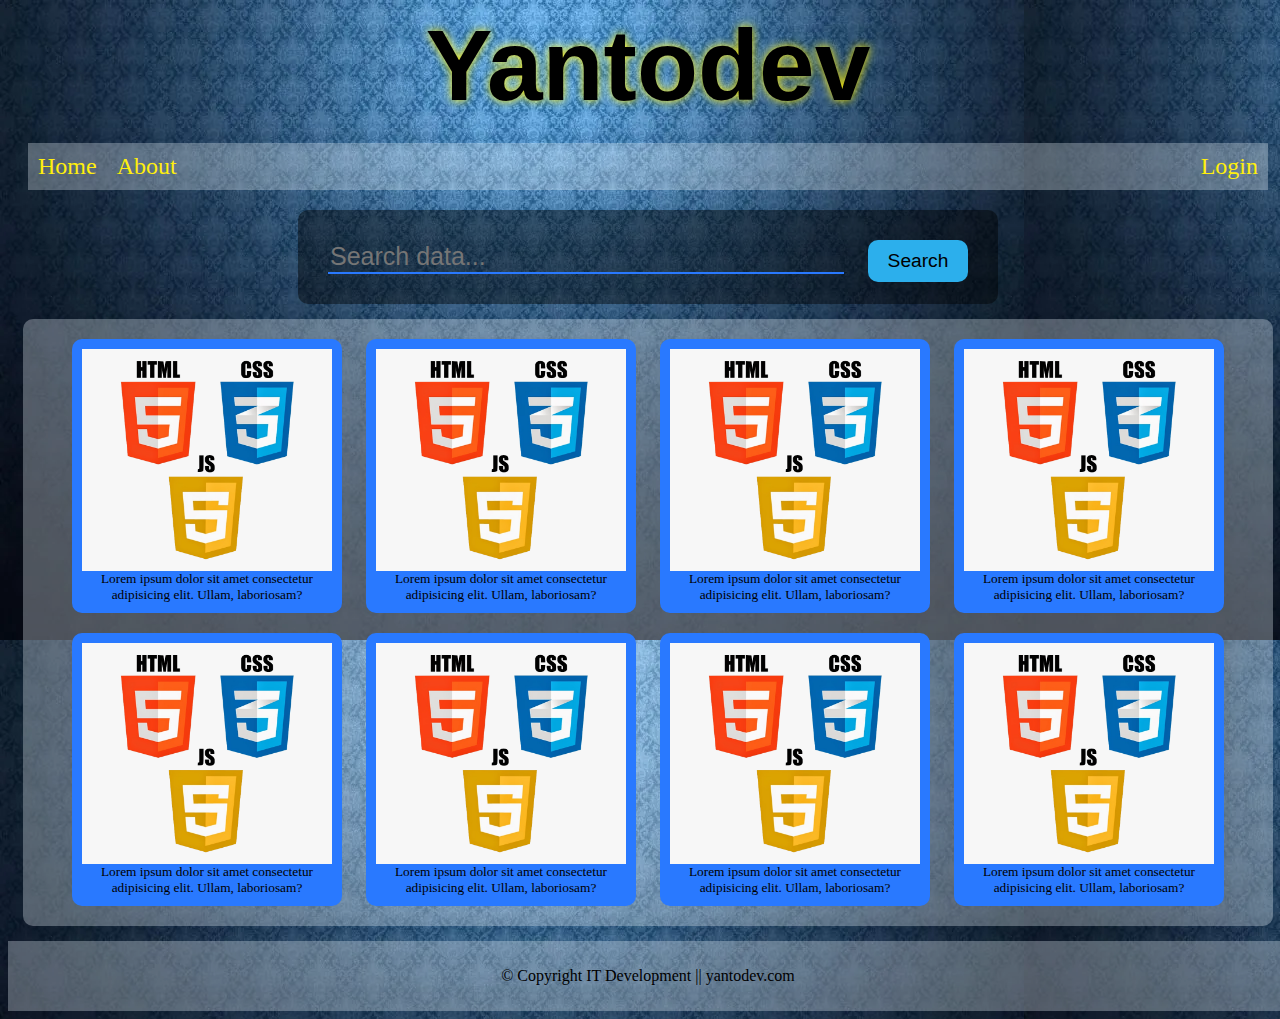
<file: index.html>
<!DOCTYPE html>
<html lang="en">
  <head>
    <meta charset="UTF-8" />
    <meta http-equiv="X-UA-Compatible" content="IE=edge" />
    <meta name="viewport" content="width=device-width, initial-scale=1.0" />
    <link rel="stylesheet" href="assets/css/style.css" />
    <title>Home</title>
  </head>
  <!-- -->
  <body>
    <div class="header">Yantodev</div>
    <div class="navbar">
      <div class="btn-menu">
        <a href="index.html"><div class="menu">Home</div></a>
        <a href="about.html"><div class="menu">About</div></a>
      </div>
      <div class="btn-login">
        <a href="login.html"><div class="menu">Login</div></a>
      </div>
    </div>
    <div class="search-bar">
      <form action="" method="get">
        <input
          type="text"
          name="search"
          id="search"
          placeholder="Search data..."
        />
        <button>Search</button>
      </form>
    </div>
    <div class="body">
      <div class="body-konten">
        <div class="konten">
          <img
            class="image"
            src="assets/img/html-css-javascript-logo.png"
            alt="Logo HTML CSS JS"
          />
          <div class="middle">
            <div class="text">HTML CSS JS</div>
          </div>
          <small
            >Lorem ipsum dolor sit amet consectetur adipisicing elit. Ullam,
            laboriosam?</small
          >
        </div>
        <div class="konten">
          <img
            class="image"
            src="assets/img/html-css-javascript-logo.png"
            alt="Logo HTML CSS JS"
          />
          <div class="middle">
            <div class="text">HTML CSS JS</div>
          </div>
          <small
            >Lorem ipsum dolor sit amet consectetur adipisicing elit. Ullam,
            laboriosam?</small
          >
        </div>
        <div class="konten">
          <img
            class="image"
            src="assets/img/html-css-javascript-logo.png"
            alt="Logo HTML CSS JS"
          />
          <div class="middle">
            <div class="text">HTML CSS JS</div>
          </div>
          <small
            >Lorem ipsum dolor sit amet consectetur adipisicing elit. Ullam,
            laboriosam?</small
          >
        </div>
        <div class="konten">
          <img
            class="image"
            src="assets/img/html-css-javascript-logo.png"
            alt="Logo HTML CSS JS"
          />
          <div class="middle">
            <div class="text">HTML CSS JS</div>
          </div>
          <small
            >Lorem ipsum dolor sit amet consectetur adipisicing elit. Ullam,
            laboriosam?</small
          >
        </div>
        <div class="konten">
          <img
            class="image"
            src="assets/img/html-css-javascript-logo.png"
            alt="Logo HTML CSS JS"
          />
          <div class="middle">
            <div class="text">HTML CSS JS</div>
          </div>
          <small
            >Lorem ipsum dolor sit amet consectetur adipisicing elit. Ullam,
            laboriosam?</small
          >
        </div>
        <div class="konten">
          <img
            class="image"
            src="assets/img/html-css-javascript-logo.png"
            alt="Logo HTML CSS JS"
          />
          <div class="middle">
            <div class="text">HTML CSS JS</div>
          </div>
          <small
            >Lorem ipsum dolor sit amet consectetur adipisicing elit. Ullam,
            laboriosam?</small
          >
        </div>
        <div class="konten">
          <img
            class="image"
            src="assets/img/html-css-javascript-logo.png"
            alt="Logo HTML CSS JS"
          />
          <div class="middle">
            <div class="text">HTML CSS JS</div>
          </div>
          <small
            >Lorem ipsum dolor sit amet consectetur adipisicing elit. Ullam,
            laboriosam?</small
          >
        </div>
        <div class="konten">
          <img
            class="image"
            src="assets/img/html-css-javascript-logo.png"
            alt="Logo HTML CSS JS"
          />
          <div class="middle">
            <div class="text">HTML CSS JS</div>
          </div>
          <small
            >Lorem ipsum dolor sit amet consectetur adipisicing elit. Ullam,
            laboriosam?</small
          >
        </div>
      </div>
    </div>
    <div class="footer">
      <p>&copy; Copyright IT Development ||&nbsp;</p>
      <a href="https://yantodev.github.io/my-portofolio/">yantodev.com</a>
    </div>
    <script src="assets/js/script.js"></script>
  </body>
</html>
</file>
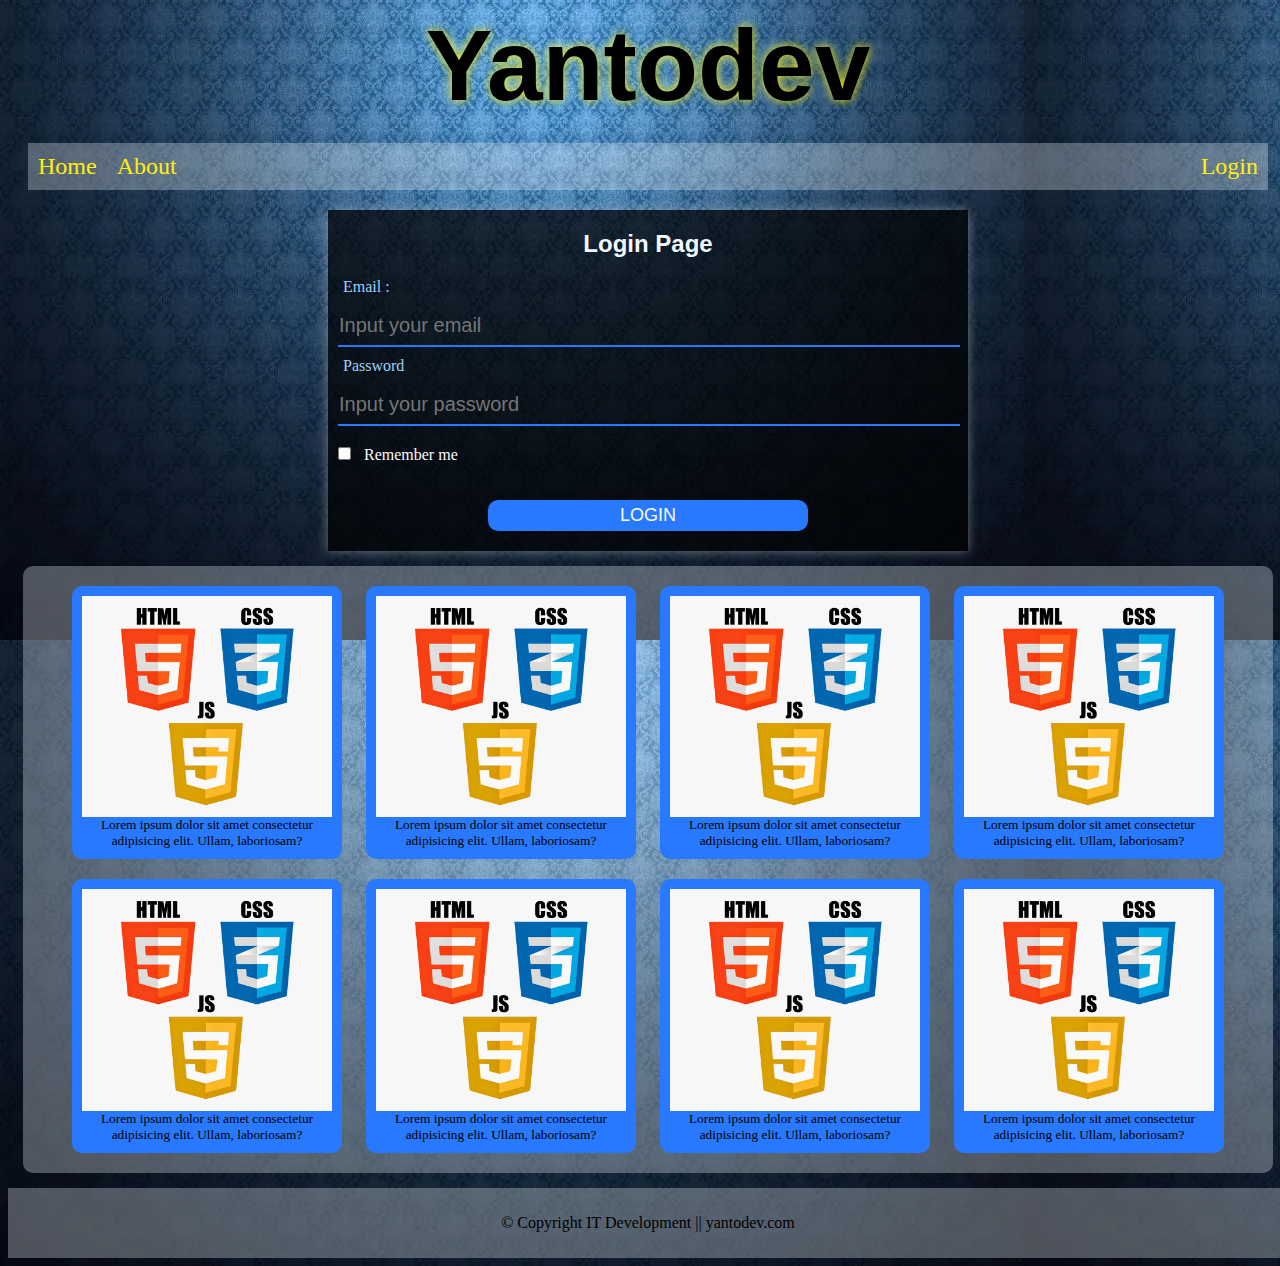
<file: Day 1/index.html>
<!DOCTYPE html>
<html lang="en">
  <head>
    <meta charset="UTF-8" />
    <meta http-equiv="X-UA-Compatible" content="IE=edge" />
    <meta name="viewport" content="width=device-width, initial-scale=1.0" />
    <link rel="stylesheet" href="assets/css/style.css" />
    <title>Day 1</title>
  </head>
  <!-- -->
  <body>
    <div class="header">Yantodev</div>
    <div class="navbar">
      <div class="btn-menu">
        <a href="index.html"><div class="menu">Home</div></a>
        <a href="about.html"><div class="menu">About</div></a>
      </div>
      <div class="btn-login">
        <a href="login.html"><div class="menu">Login</div></a>
      </div>
    </div>
    <div class="login">
      <h2>Login Page</h2>
      <div class="form-login">
        <form action="about.html" method="post">
          <label for="">Email :</label>
          <input
            type="email"
            name="email"
            id="email"
            placeholder="Input your email"
          />
          <label for="">Password</label>
          <input
            type="password"
            name="password"
            id="password"
            placeholder="Input your password"
          />
          <input type="checkbox" /><span> Remember me</span>
          <center><button type="submit">LOGIN</button></center>
        </form>
      </div>
    </div>
    <div class="body">
      <div class="body-konten">
        <div class="konten">
          <img
            class="image"
            src="assets/img/html-css-javascript-logo.png"
            alt="Logo HTML CSS JS"
          />
          <div class="middle">
            <div class="text">HTML CSS JS</div>
          </div>
          <small
            >Lorem ipsum dolor sit amet consectetur adipisicing elit. Ullam,
            laboriosam?</small
          >
        </div>
        <div class="konten">
          <img
            class="image"
            src="assets/img/html-css-javascript-logo.png"
            alt="Logo HTML CSS JS"
          />
          <div class="middle">
            <div class="text">HTML CSS JS</div>
          </div>
          <small
            >Lorem ipsum dolor sit amet consectetur adipisicing elit. Ullam,
            laboriosam?</small
          >
        </div>
        <div class="konten">
          <img
            class="image"
            src="assets/img/html-css-javascript-logo.png"
            alt="Logo HTML CSS JS"
          />
          <div class="middle">
            <div class="text">HTML CSS JS</div>
          </div>
          <small
            >Lorem ipsum dolor sit amet consectetur adipisicing elit. Ullam,
            laboriosam?</small
          >
        </div>
        <div class="konten">
          <img
            class="image"
            src="assets/img/html-css-javascript-logo.png"
            alt="Logo HTML CSS JS"
          />
          <div class="middle">
            <div class="text">HTML CSS JS</div>
          </div>
          <small
            >Lorem ipsum dolor sit amet consectetur adipisicing elit. Ullam,
            laboriosam?</small
          >
        </div>
        <div class="konten">
          <img
            class="image"
            src="assets/img/html-css-javascript-logo.png"
            alt="Logo HTML CSS JS"
          />
          <div class="middle">
            <div class="text">HTML CSS JS</div>
          </div>
          <small
            >Lorem ipsum dolor sit amet consectetur adipisicing elit. Ullam,
            laboriosam?</small
          >
        </div>
        <div class="konten">
          <img
            class="image"
            src="assets/img/html-css-javascript-logo.png"
            alt="Logo HTML CSS JS"
          />
          <div class="middle">
            <div class="text">HTML CSS JS</div>
          </div>
          <small
            >Lorem ipsum dolor sit amet consectetur adipisicing elit. Ullam,
            laboriosam?</small
          >
        </div>
        <div class="konten">
          <img
            class="image"
            src="assets/img/html-css-javascript-logo.png"
            alt="Logo HTML CSS JS"
          />
          <div class="middle">
            <div class="text">HTML CSS JS</div>
          </div>
          <small
            >Lorem ipsum dolor sit amet consectetur adipisicing elit. Ullam,
            laboriosam?</small
          >
        </div>
        <div class="konten">
          <img
            class="image"
            src="assets/img/html-css-javascript-logo.png"
            alt="Logo HTML CSS JS"
          />
          <div class="middle">
            <div class="text">HTML CSS JS</div>
          </div>
          <small
            >Lorem ipsum dolor sit amet consectetur adipisicing elit. Ullam,
            laboriosam?</small
          >
        </div>
      </div>
    </div>
    <div class="footer">
      <p>&copy; Copyright IT Development ||&nbsp;</p>
      <a href="https://yantodev.github.io/my-portofolio/">yantodev.com</a>
    </div>
  </body>
</html>
</file>
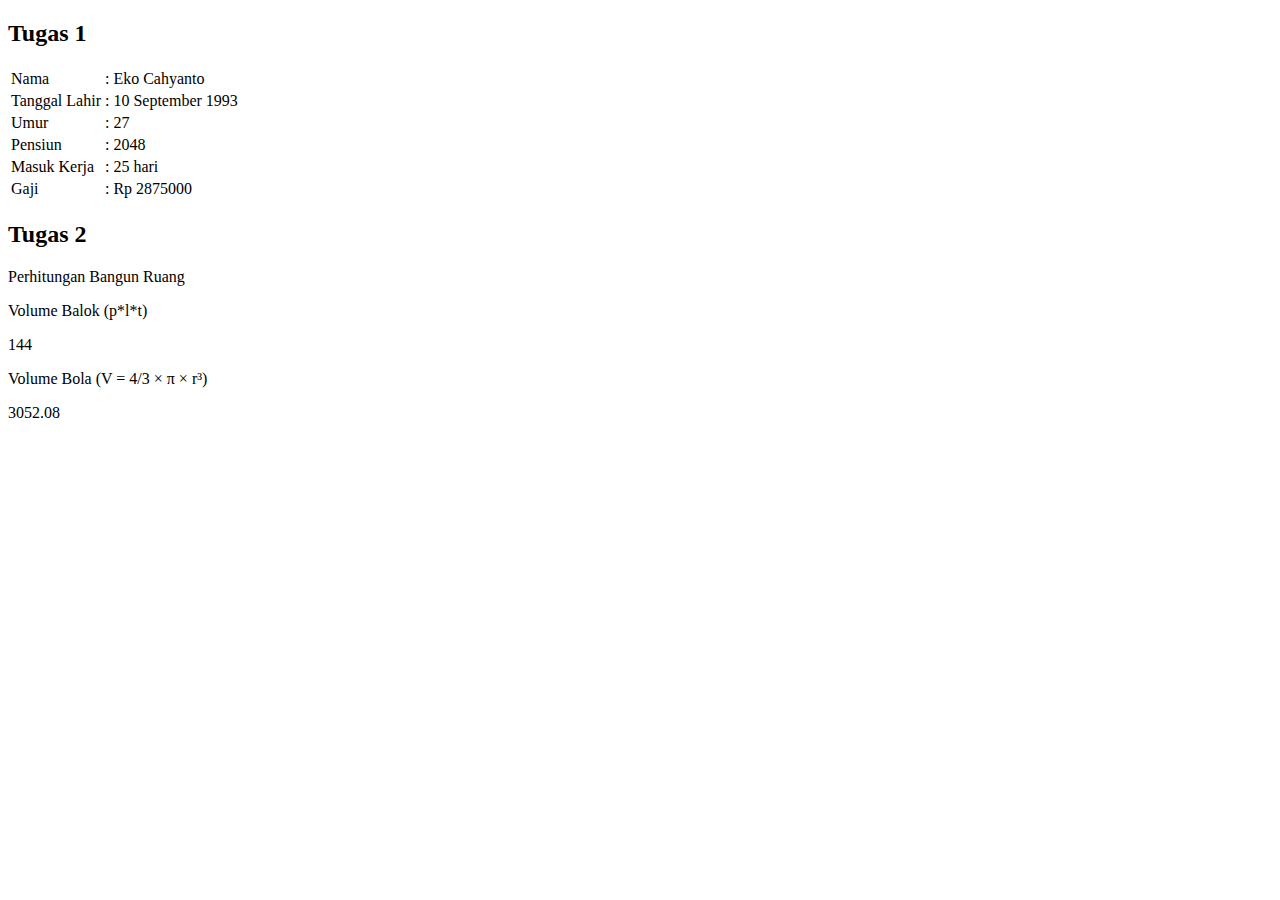
<file: Day 3/index.html>
<!DOCTYPE html>
<html lang="en">

<head>
    <meta charset="UTF-8">
    <meta http-equiv="X-UA-Compatible" content="IE=edge">
    <meta name="viewport" content="width=device-width, initial-scale=1.0">
    <title>Document</title>
</head>

<body>
    <h2>Tugas 1</h2>
    <table class="table">
        <tbody>
            <tr>
                <td>Nama</td>
                <td>:</td>
                <td id="nama"></td>
            </tr>
            <tr>
                <td>Tanggal Lahir</td>
                <td>:</td>
                <td id="tglLahir"></td>
            </tr>
            <tr>
                <td>Umur</td>
                <td>:</td>
                <td id="umur"></td>
            </tr>
            <tr>
                <td>Pensiun</td>
                <td>:</td>
                <td id="pensiun"></td>
            </tr>
            <tr>
                <td>Masuk Kerja</td>
                <td>:</td>
                <td><span id="masuk"></span> hari</td>
            </tr>
            <tr>
                <td>Gaji</td>
                <td>:</td>
                <td>Rp <span id="gaji"></span></td>
            </tr>
        </tbody>
    </table>

    <h2>Tugas 2</h2>
    <p>Perhitungan Bangun Ruang</p>
    <p>Volume Balok (p*l*t)</p>
    <span id="Vbalok"></span>
    <p>Volume Bola (V = 4/3 × π × r³)</p>
    <span id="Vbola"></span>


    <script type="text/javascript" src="js.js"></script>
</body>

</html>
</file>
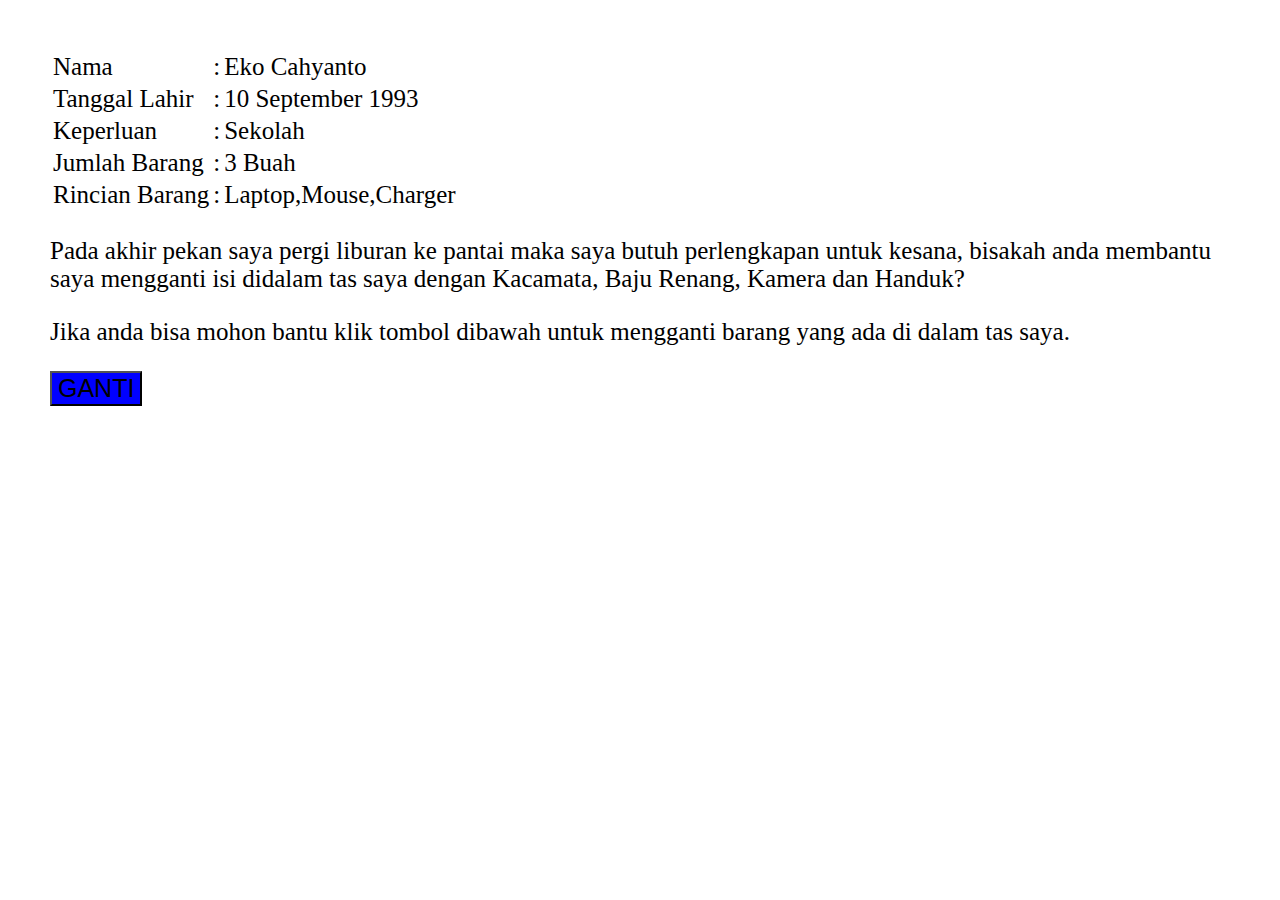
<file: Day 3/Day 3/index.html>
<!DOCTYPE html>
<html lang="en">

<head>
    <meta charset="UTF-8">
    <meta http-equiv="X-UA-Compatible" content="IE=edge">
    <meta name="viewport" content="width=device-width, initial-scale=1.0">
    <title>Tugas Day 3</title>
    <style>
        body {
            font-size: 25px;
            margin: 50px;
        }
        
        button {
            font-size: 25px;
            background-color: blue;
        }
        
        button:hover {
            font-size: 25px;
            background-color: chartreuse;
        }
        
        button:active {
            font-size: 25px;
            background-color: rgb(255, 0, 0);
        }
    </style>
</head>

<body>

    <table>
        <tr>
            <td>Nama</td>
            <td>:</td>
            <td><span id="nama"></span></td>
        </tr>
        <tr>
            <td>Tanggal Lahir</td>
            <td>:</td>
            <td><span id="tgl-lahir"></span></td>
        </tr>
        <tr>
            <td>Keperluan</td>
            <td>:</td>
            <td><span id="status"></span></td>
        </tr>
        <tr>
            <td>Jumlah Barang</td>
            <td>:</td>
            <td><span id="hitungbag"></span> Buah</td>
        </tr>
        <tr>
            <td>Rincian Barang</td>
            <td>:</td>
            <td><span id="bag"></span></td>
        </tr>
    </table>
    <p>Pada akhir pekan saya pergi liburan ke pantai maka saya butuh perlengkapan untuk kesana, bisakah anda membantu saya mengganti isi didalam tas saya dengan Kacamata, Baju Renang, Kamera dan Handuk?</p>
    <p>Jika anda bisa mohon bantu klik tombol dibawah untuk mengganti barang yang ada di dalam tas saya.</p>
    <button id="tbl-Ganti">GANTI</button>
    <p id="pesan"></p>

    <script type="text/javascript" src="js.js"></script>
</body>

</html>
</file>
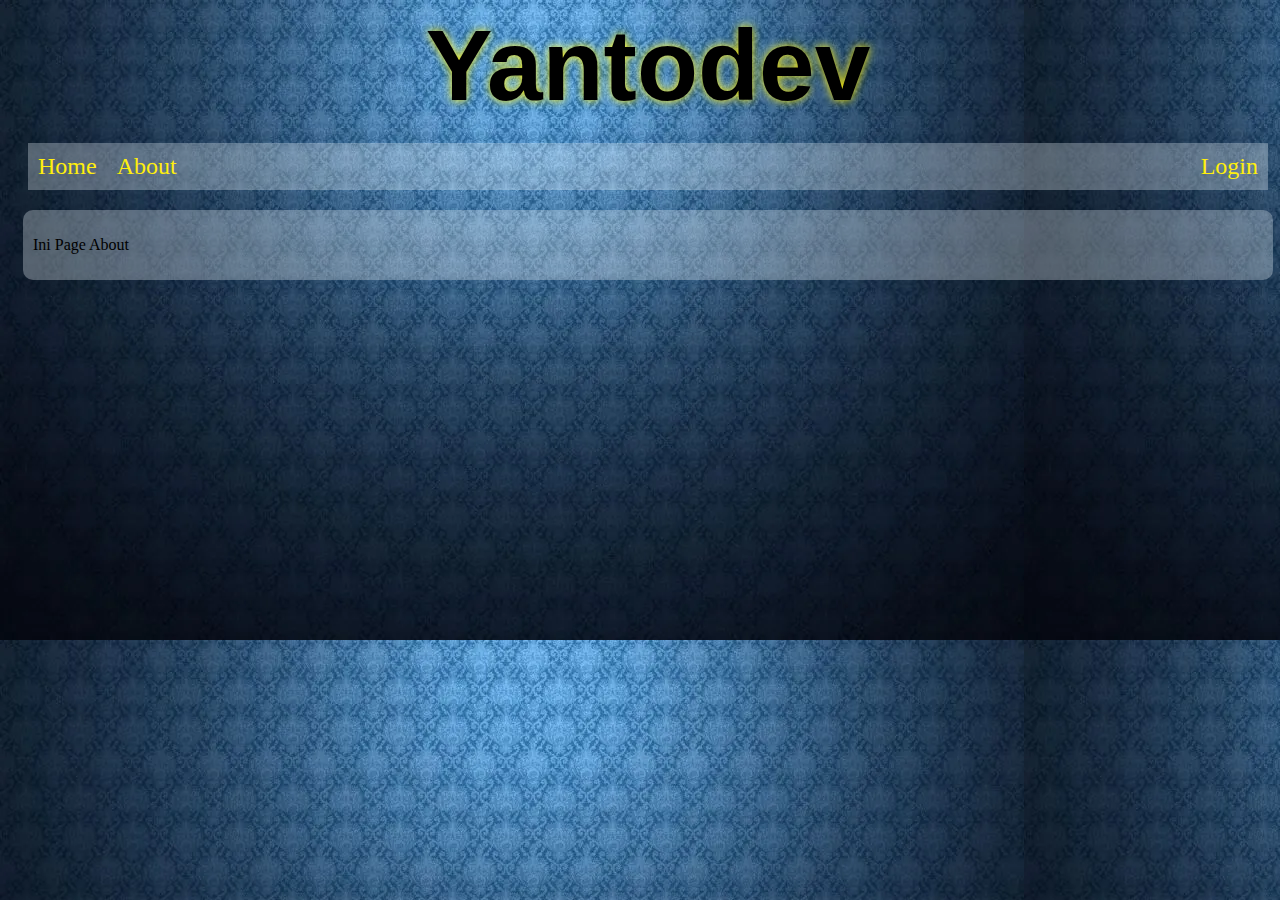
<file: about.html>
<!DOCTYPE html>
<html lang="en">
  <head>
    <meta charset="UTF-8" />
    <meta http-equiv="X-UA-Compatible" content="IE=edge" />
    <meta name="viewport" content="width=device-width, initial-scale=1.0" />
    <link rel="stylesheet" href="assets/css/style.css" />
    <title>About</title>
  </head>
  <!-- -->
  <body>
    <div class="header">Yantodev</div>
    <div class="navbar">
      <div class="btn-menu">
        <a href="index.html"><div class="menu">Home</div></a>
        <a href="about.html"><div class="menu">About</div></a>
      </div>
      <div class="btn-login">
        <a href="login.html"><div class="menu">Login</div></a>
      </div>
    </div>

    <div class="body">
      <p>Ini Page About</p>
    </div>
    <script src="assets/js/script.js"></script>
  </body>
</html>
</file>
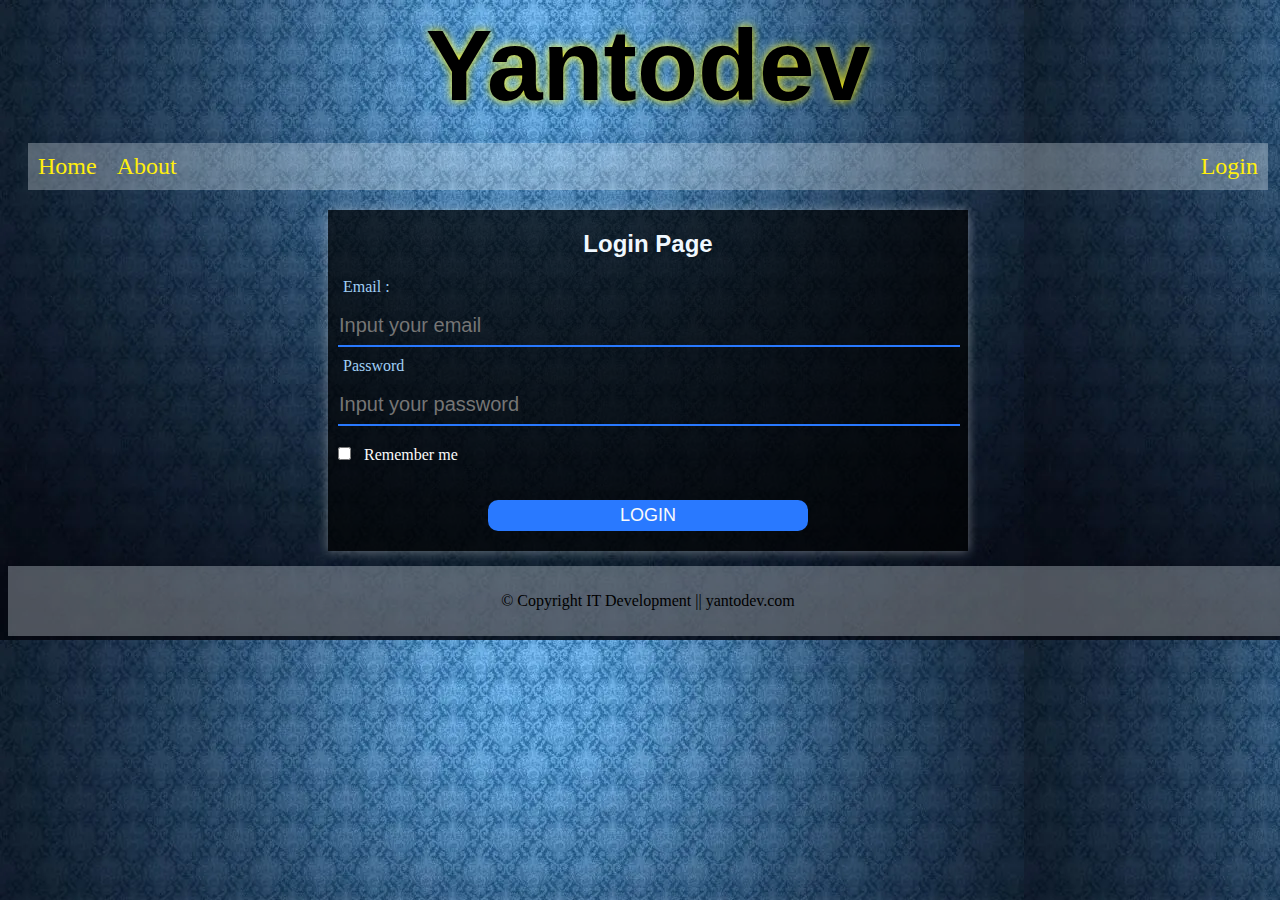
<file: login.html>
<!DOCTYPE html>
<html lang="en">
  <head>
    <meta charset="UTF-8" />
    <meta http-equiv="X-UA-Compatible" content="IE=edge" />
    <meta name="viewport" content="width=device-width, initial-scale=1.0" />
    <link rel="stylesheet" href="assets/css/style.css" />
    <title>Form Login</title>
  </head>
  <!-- -->
  <body>
    <div class="header">Yantodev</div>
    <div class="navbar">
      <div class="btn-menu">
        <a href="index.html"><div class="menu">Home</div></a>
        <a href="about.html"><div class="menu">About</div></a>
      </div>
      <div class="btn-login">
        <a href="login.html"><div class="menu">Login</div></a>
      </div>
    </div>
    <div class="login">
      <h2>Login Page</h2>
      <div class="form-login">
        <form action="about.html" method="post">
          <label for="">Email :</label>
          <input
            type="email"
            name="email"
            id="email"
            placeholder="Input your email"
          />
          <label for="">Password</label>
          <input
            type="password"
            name="password"
            id="password"
            placeholder="Input your password"
          />
          <input type="checkbox" /><span> Remember me</span>
          <center><button type="submit">LOGIN</button></center>
        </form>
      </div>
    </div>
    <div class="footer">
      <p>&copy; Copyright IT Development ||&nbsp;</p>
      <a href="https://yantodev.github.io/my-portofolio/">yantodev.com</a>
    </div>
    <script src="assets/js/script.js"></script>
  </body>
</html>
</file>
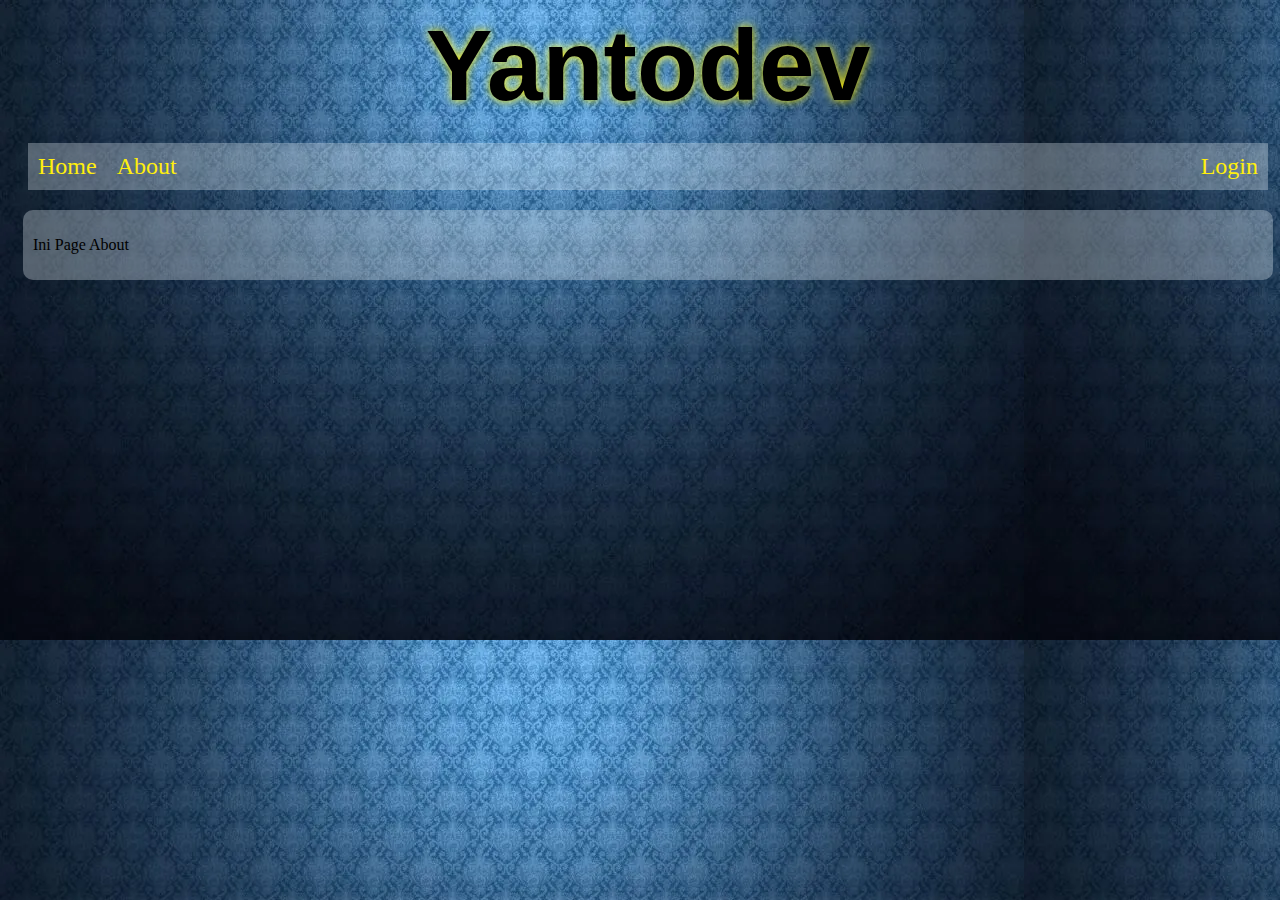
<file: Day 1/about.html>
<!DOCTYPE html>
<html lang="en">
  <head>
    <meta charset="UTF-8" />
    <meta http-equiv="X-UA-Compatible" content="IE=edge" />
    <meta name="viewport" content="width=device-width, initial-scale=1.0" />
    <link rel="stylesheet" href="assets/css/style.css" />
    <title>Day 1</title>
  </head>
  <!-- -->
  <body>
    <div class="header">Yantodev</div>
    <div class="navbar">
      <div class="btn-menu">
        <a href="index.html"><div class="menu">Home</div></a>
        <a href="about.html"><div class="menu">About</div></a>
      </div>
      <div class="btn-login">
        <a href="login.html"><div class="menu">Login</div></a>
      </div>
    </div>

    <div class="body">
      <p>Ini Page About</p>
    </div>
  </body>
</html>
</file>
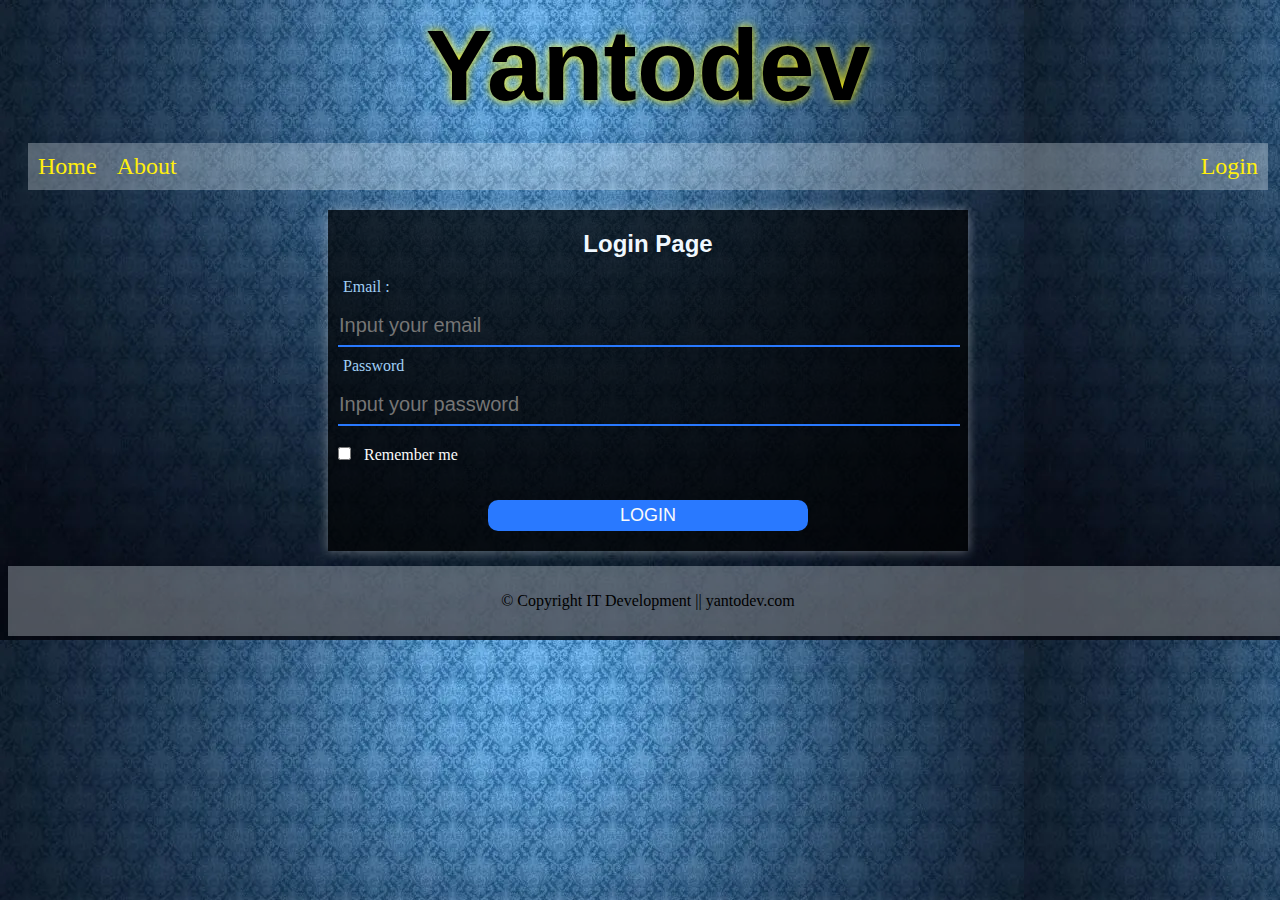
<file: Day 1/login.html>
<!DOCTYPE html>
<html lang="en">
  <head>
    <meta charset="UTF-8" />
    <meta http-equiv="X-UA-Compatible" content="IE=edge" />
    <meta name="viewport" content="width=device-width, initial-scale=1.0" />
    <link rel="stylesheet" href="assets/css/style.css" />
    <title>Day 1</title>
  </head>
  <!-- -->
  <body>
    <div class="header">Yantodev</div>
    <div class="navbar">
      <div class="btn-menu">
        <a href="index.html"><div class="menu">Home</div></a>
        <a href="about.html"><div class="menu">About</div></a>
      </div>
      <div class="btn-login">
        <a href="login.html"><div class="menu">Login</div></a>
      </div>
    </div>
    <div class="login">
      <h2>Login Page</h2>
      <div class="form-login">
        <form action="about.html" method="post">
          <label for="">Email :</label>
          <input
            type="email"
            name="email"
            id="email"
            placeholder="Input your email"
          />
          <label for="">Password</label>
          <input
            type="password"
            name="password"
            id="password"
            placeholder="Input your password"
          />
          <input type="checkbox" /><span> Remember me</span>
          <center><button type="submit">LOGIN</button></center>
        </form>
      </div>
    </div>
    <div class="footer">
      <p>&copy; Copyright IT Development ||&nbsp;</p>
      <a href="https://yantodev.github.io/my-portofolio/">yantodev.com</a>
    </div>
  </body>
</html>
</file>
<file: assets/css/style.css>
body {
  background-image: url("../img/background-hd-wallpaper-batik-biru-scaled.webp");
  width: 100%;
}
a {
  text-decoration: none;
}

.header {
  text-align: center;
  font-weight: bolder;
  font-size: 100px;
  font-family: "Lucida Sans", "Lucida Sans Regular", "Lucida Grande",
    "Lucida Sans Unicode", Geneva, Verdana, sans-serif;
  text-shadow: 0 0 10px rgb(255, 239, 13); /* offset-x | offset-y | blur-radius | color */
}

.navbar {
  display: flex;
  flex: 1;
  flex-direction: row;
  cursor: pointer;
  background-color: rgba(240, 248, 255, 0.308);
  margin: 20px;
}

.menu {
  color: rgb(255, 239, 13);
  margin: 10px;
  font-size: x-large;
}
.menu:hover {
  color: aliceblue;
}
.navbar .btn-menu {
  display: flex;
  flex: 2;
}
.navbar .btn-login {
  display: flex;
}

.search-bar {
  background-color: rgba(0, 0, 0, 0.432);
  padding: 30px;
  width: 50%;
  margin: 0 auto;
  border-radius: 10px;
}
.search-bar input {
  height: 30px;
  width: 80%;
  border: none;
  background-color: transparent;
  font-size: 25px;
  border-bottom: 2px solid #2979ff;
  color: aliceblue;
}
.search-bar button {
  cursor: pointer;
  background-color: #2cafec;
  padding: 10px;
  width: 100px;
  border: none;
  border-radius: 10px;
  font-size: larger;
  float: right;
}
.search-bar button:hover {
  background-color: chocolate;
}
.login {
  display: flex;
  flex-direction: column;
  justify-content: center;
  align-items: center;
  width: 50%;
  margin: 0 auto;
  background-color: rgba(0, 0, 0, 0.7);
  box-shadow: 0 0 10px rgba(255, 255, 255, 0.397);
}
.login h2 {
  text-align: center;
  font-family: Verdana, Geneva, Tahoma, sans-serif;
  font-weight: bold;
  color: aliceblue;
}
.form-login form label {
  text-align: left;
  color: #a0cff5;
  margin-left: 15px;
}
.form-login form input[type="email"] {
  width: calc(100% - 20px);
  padding: 8px 1px;
  margin: 10px;
  border: none;
  background-color: transparent;
  border-bottom: 2px solid #2979ff;
  color: aliceblue;
  font-size: 20px;
}
.form-login form input[type="password"] {
  width: calc(100% - 20px);
  padding: 8px 1px;
  margin: 10px;
  border: none;
  background-color: transparent;
  border-bottom: 2px solid #2979ff;
  color: aliceblue;
  font-size: 20px;
}
.form-login form input[type="checkbox"] {
  margin-left: 10px;
  margin-bottom: 20px;
}
.form-login form span {
  margin: 10px;
  color: #fafafa;
  display: inline-flex;
}

.form-login form button {
  cursor: pointer;
  margin: 20px auto;
  border-radius: 10px;
  justify-content: center;
  width: 50%;
  padding: 5px 0;
  border: none;
  background-color: #2979ff;
  font-size: 18px;
  color: #fafafa;
}
.form-login form button:hover {
  background-color: green;
}

.body {
  margin: 15px;
  padding: 10px;
  border-radius: 10px;
  background-color: rgba(240, 248, 255, 0.308);
}
.body-konten {
  margin: 0 auto;
  text-align: center;
}
.konten {
  background-color: #2979ff;
  display: inline-grid;
  margin: 10px;
  width: 250px;
  cursor: pointer;
  position: relative;
  padding: 10px;
  border-radius: 10px;
}
.konten img {
  width: 250px;
}
.konten small {
  text-align: center;
}
.middle {
  transition: 0.5s ease;
  opacity: 0;
  position: absolute;
  top: 50%;
  left: 50%;
  transform: translate(-50%, -50%);
  -ms-transform: translate(-50%, -50%);
  text-align: center;
}
.image {
  opacity: 1;
  display: block;
  width: 100%;
  height: auto;
  transition: 0.5s ease;
  backface-visibility: hidden;
}
.text {
  background-color: aqua;
  color: white;
  font-size: 16px;
  padding: 16px 32px;
}
.konten:hover {
  background-color: yellow;
}
.konten:hover img {
  opacity: 0.3;
}
.konten:hover .image {
  opacity: 0.3;
}
.konten:hover .middle {
  opacity: 1;
}
.footer {
  margin-top: 15px;
  padding: 10px;
  background-color: rgba(240, 248, 255, 0.308);
  display: flex;
  flex-direction: row;
  justify-content: center;
  align-items: center;
}

.footer a {
  color: black;
}
.footer a:hover {
  color: rgb(241, 245, 11);
}

@media only screen and (max-width: 600px) {
  .header {
    text-align: center;
    font-weight: bolder;
    font-size: 50px;
    font-family: "Lucida Sans", "Lucida Sans Regular", "Lucida Grande",
      "Lucida Sans Unicode", Geneva, Verdana, sans-serif;
    text-shadow: 0 0 10px rgb(255, 239, 13); /* offset-x | offset-y | blur-radius | color */
  }
}
</file>
<file: Day 1/assets/css/style.css>
body {
  background-image: url("../img/background-hd-wallpaper-batik-biru-scaled.webp");
  width: 100%;
}
a {
  text-decoration: none;
}

.header {
  text-align: center;
  font-weight: bolder;
  font-size: 100px;
  font-family: "Lucida Sans", "Lucida Sans Regular", "Lucida Grande",
    "Lucida Sans Unicode", Geneva, Verdana, sans-serif;
  text-shadow: 0 0 10px rgb(255, 239, 13); /* offset-x | offset-y | blur-radius | color */
}

.navbar {
  display: flex;
  flex: 1;
  flex-direction: row;
  cursor: pointer;
  background-color: rgba(240, 248, 255, 0.308);
  margin: 20px;
}

.menu {
  color: rgb(255, 239, 13);
  margin: 10px;
  font-size: x-large;
}
.menu:hover {
  color: aliceblue;
}
.navbar .btn-menu {
  display: flex;
  flex: 2;
}
.navbar .btn-login {
  display: flex;
}
.login {
  display: flex;
  flex-direction: column;
  justify-content: center;
  align-items: center;
  width: 50%;
  margin: 0 auto;
  background-color: rgba(0, 0, 0, 0.7);
  box-shadow: 0 0 10px rgba(255, 255, 255, 0.397);
}
.login h2 {
  text-align: center;
  font-family: Verdana, Geneva, Tahoma, sans-serif;
  font-weight: bold;
  color: aliceblue;
}
.form-login form label {
  text-align: left;
  color: #a0cff5;
  margin-left: 15px;
}
.form-login form input[type="email"] {
  width: calc(100% - 20px);
  padding: 8px 1px;
  margin: 10px;
  border: none;
  background-color: transparent;
  border-bottom: 2px solid #2979ff;
  color: aliceblue;
  font-size: 20px;
}
.form-login form input[type="password"] {
  width: calc(100% - 20px);
  padding: 8px 1px;
  margin: 10px;
  border: none;
  background-color: transparent;
  border-bottom: 2px solid #2979ff;
  color: aliceblue;
  font-size: 20px;
}
.form-login form input[type="checkbox"] {
  margin-left: 10px;
  margin-bottom: 20px;
}
.form-login form span {
  margin: 10px;
  color: #fafafa;
  display: inline-flex;
}

.form-login form button {
  cursor: pointer;
  margin: 20px auto;
  border-radius: 10px;
  justify-content: center;
  width: 50%;
  padding: 5px 0;
  border: none;
  background-color: #2979ff;
  font-size: 18px;
  color: #fafafa;
}
.form-login form button:hover {
  background-color: green;
}

.body {
  margin: 15px;
  padding: 10px;
  border-radius: 10px;
  background-color: rgba(240, 248, 255, 0.308);
}
.body-konten {
  margin: 0 auto;
  text-align: center;
}
.konten {
  background-color: #2979ff;
  display: inline-grid;
  margin: 10px;
  width: 250px;
  cursor: pointer;
  position: relative;
  padding: 10px;
  border-radius: 10px;
}
.konten img {
  width: 250px;
}
.konten small {
  text-align: center;
}
.middle {
  transition: 0.5s ease;
  opacity: 0;
  position: absolute;
  top: 50%;
  left: 50%;
  transform: translate(-50%, -50%);
  -ms-transform: translate(-50%, -50%);
  text-align: center;
}
.image {
  opacity: 1;
  display: block;
  width: 100%;
  height: auto;
  transition: 0.5s ease;
  backface-visibility: hidden;
}
.text {
  background-color: aqua;
  color: white;
  font-size: 16px;
  padding: 16px 32px;
}
.konten:hover {
  background-color: yellow;
}
.konten:hover img {
  opacity: 0.3;
}
.konten:hover .image {
  opacity: 0.3;
}
.konten:hover .middle {
  opacity: 1;
}
.footer {
  margin-top: 15px;
  padding: 10px;
  background-color: rgba(240, 248, 255, 0.308);
  display: flex;
  flex-direction: row;
  justify-content: center;
  align-items: center;
}

.footer a {
  color: black;
}
.footer a:hover {
  color: rgb(241, 245, 11);
}

@media only screen and (max-width: 600px) {
  .header {
    text-align: center;
    font-weight: bolder;
    font-size: 50px;
    font-family: "Lucida Sans", "Lucida Sans Regular", "Lucida Grande",
      "Lucida Sans Unicode", Geneva, Verdana, sans-serif;
    text-shadow: 0 0 10px rgb(255, 239, 13); /* offset-x | offset-y | blur-radius | color */
  }
}
</file>
